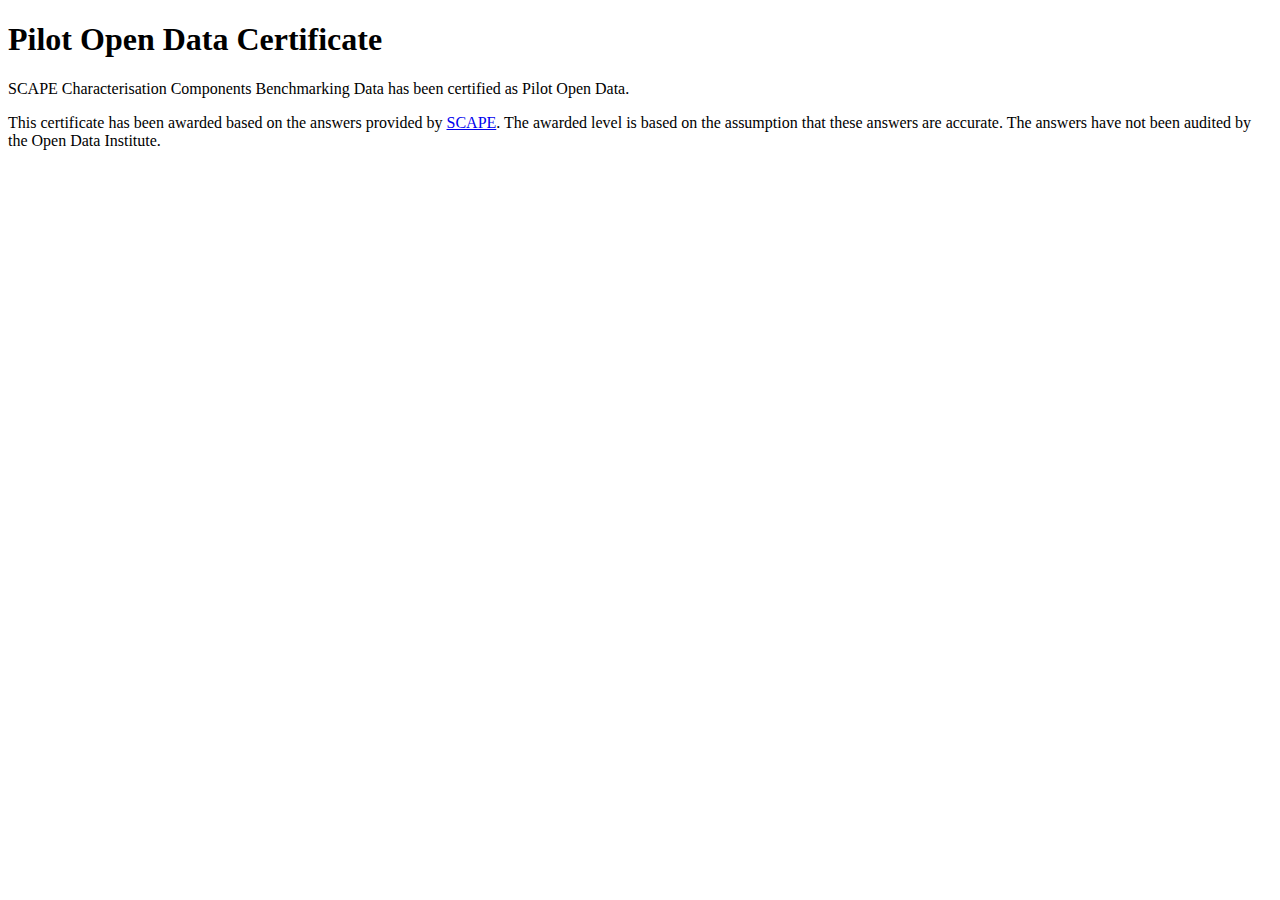
<file: certificate.html>
<!DOCTYPE html PUBLIC "XSLT-compat">
<!-- saved from url=(0074)http://theodi.github.io/open-data-certificate/certificate.html#certificate -->
<html><head><meta http-equiv="Content-Type" content="text/html; charset=UTF-8">
      
      <title>ODI Open Data Certificate</title>
      <link href="http://theodi.github.io/open-data-certificate/bootstrap/css/bootstrap.css" rel="stylesheet" media="screen">
      <link href="http://theodi.github.io/open-data-certificate/css/certificate.css" rel="stylesheet" media="screen">
   </head>
   <body>
      
      
      <div class="container">
         
         
         <section id="certificate-container" class="well" data-bind="visible: certificateLevel() !== &#39;none&#39;" style="">
            <div id="certificate">
               <h1><span class="placeholder" data-bind="text: certificateLevelLabel">Pilot</span> Open Data Certificate
               </h1>
               		
               <p>
                  			<span class="placeholder" data-bind="text: dataTitle" data-placeholder="This dataset">SCAPE Characterisation Components Benchmarking Data</span> has been certified as <span class="placeholder" data-bind="text: certificateLevelLabel" data-placeholder="">Pilot</span> Open Data.
                  		
               </p>
               		
               <p class="alert">This certificate has been awarded based on the answers provided by <a class="placeholder" data-bind="text: publisher, attr: { href: publisherUrl }" data-placeholder="its curator" href="http://scape-project.eu/">SCAPE</a>. The awarded level is based on the assumption that these answers are accurate. The
                  answers have not been audited by the Open Data Institute.
               </p>
               	
            </div>
            
         </section>
         
      </div>
      
</body></html>
</file>
